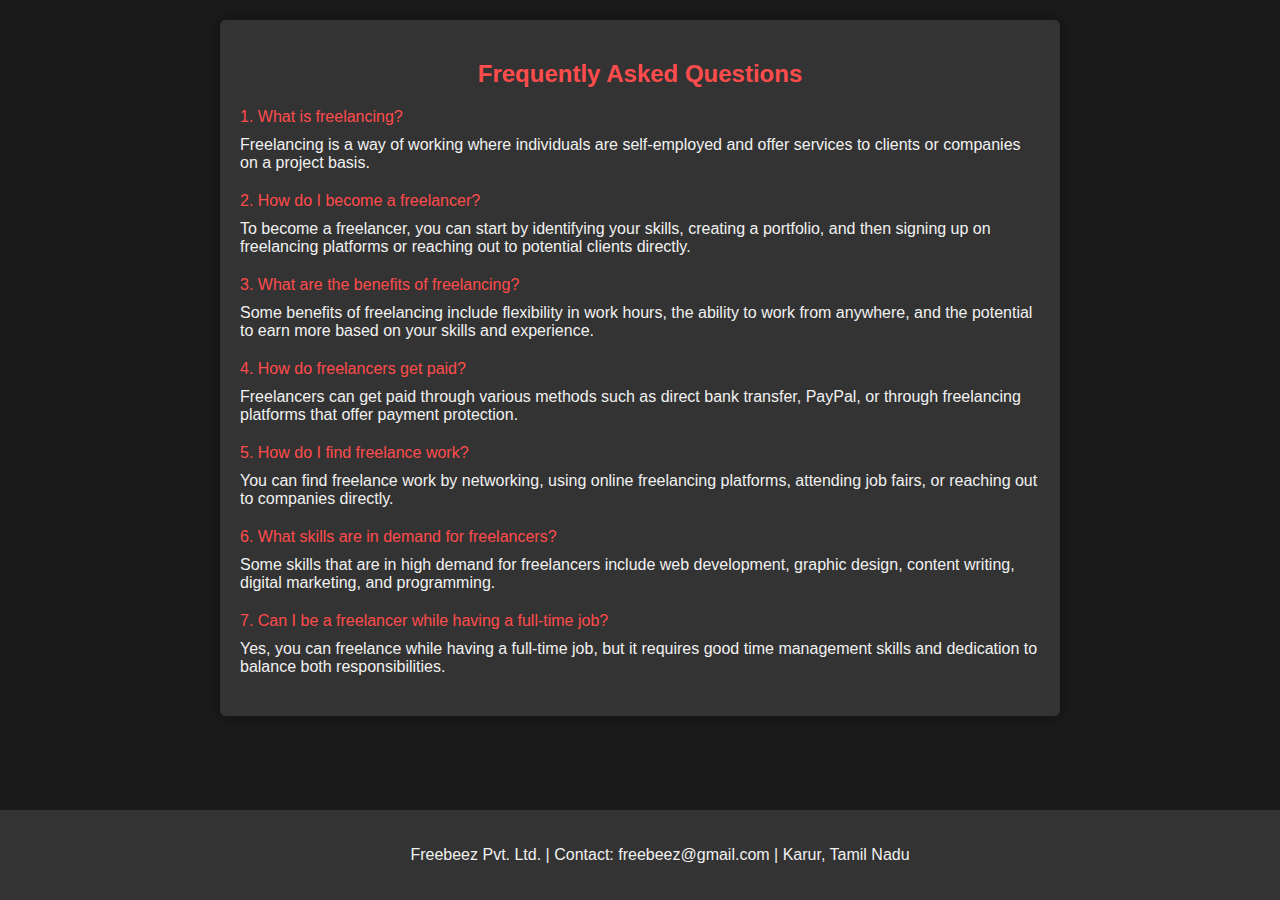
<file: Project_FreeBeez/faq.html>
<!DOCTYPE html>
<html lang="en">
<head>
<meta charset="UTF-8">
<meta name="viewport" content="width=device-width, initial-scale=1.0">
<title>Freelancer FAQ</title>
<style>
  body {
    font-family: Arial, sans-serif;
    margin: 0;
    padding: 0;
    background-color: #1a1a1a;
    color: #f1f1f1;
  }
  .container {
    max-width: 800px;
    margin: 20px auto;
    padding: 20px;
    background-color: #333;
    border-radius: 5px;
    box-shadow: 0 0 10px rgba(0, 0, 0, 0.5);
  }
  h2 {
    text-align: center;
    margin-bottom: 20px;
    color: #ff4c4c;
  }
  .question {
    color: #ff4c4c;
    margin-bottom: 10px;
  }
  .answer {
    color: #f1f1f1;
    margin-bottom: 20px;
  }
  footer {
    background-color: #333;
    color: #f1f1f1;
    padding: 20px;
    text-align: center;
    position: fixed;
    bottom: 0;
    width: 100%;
  }
</style>
</head>
<body>

<div class="container">
  <h2>Frequently Asked Questions</h2>
  
  <div class="question">1. What is freelancing?</div>
  <div class="answer">Freelancing is a way of working where individuals are self-employed and offer services to clients or companies on a project basis.</div>
  
  <div class="question">2. How do I become a freelancer?</div>
  <div class="answer">To become a freelancer, you can start by identifying your skills, creating a portfolio, and then signing up on freelancing platforms or reaching out to potential clients directly.</div>
  
  <div class="question">3. What are the benefits of freelancing?</div>
  <div class="answer">Some benefits of freelancing include flexibility in work hours, the ability to work from anywhere, and the potential to earn more based on your skills and experience.</div>
  
  <div class="question">4. How do freelancers get paid?</div>
  <div class="answer">Freelancers can get paid through various methods such as direct bank transfer, PayPal, or through freelancing platforms that offer payment protection.</div>
  
  <div class="question">5. How do I find freelance work?</div>
  <div class="answer">You can find freelance work by networking, using online freelancing platforms, attending job fairs, or reaching out to companies directly.</div>

  <!-- Add more questions and answers here -->
  <!-- You can copy and paste the divs below and modify the content -->
  <div class="question">6. What skills are in demand for freelancers?</div>
  <div class="answer">Some skills that are in high demand for freelancers include web development, graphic design, content writing, digital marketing, and programming.</div>
  
  <div class="question">7. Can I be a freelancer while having a full-time job?</div>
  <div class="answer">Yes, you can freelance while having a full-time job, but it requires good time management skills and dedication to balance both responsibilities.</div>
  
  <!-- Add more questions and answers here -->
  <!-- You can copy and paste the divs above and modify the content -->
</div>

<!-- Footer -->
<footer>
    <p>Freebeez Pvt. Ltd. | Contact: freebeez@gmail.com | Karur, Tamil Nadu</p>
</footer>

</body>
</html>
</file>
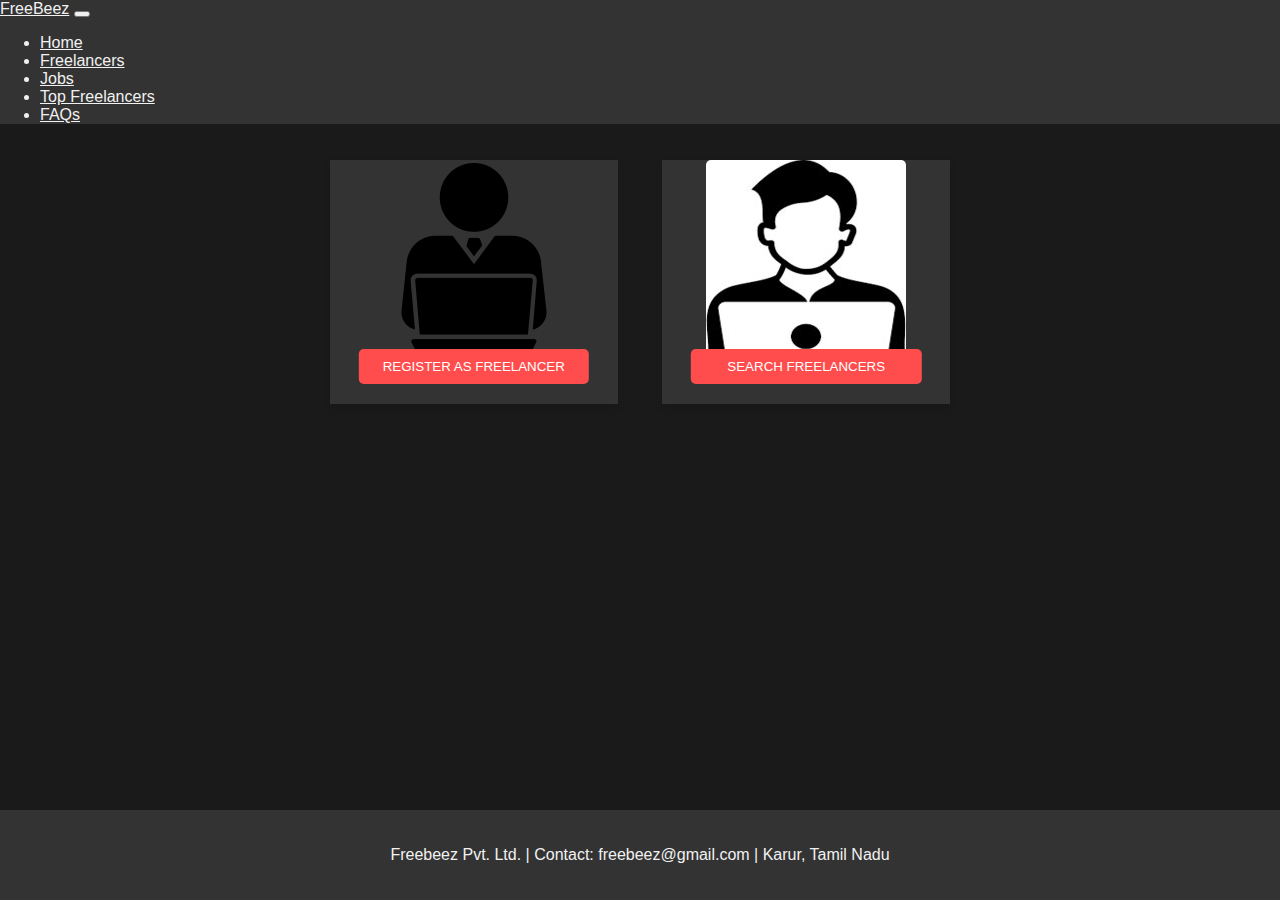
<file: Project_FreeBeez/freelancers.html>
<!DOCTYPE html>
<html lang="en">
<head>
    <meta charset="UTF-8">
    <meta name="viewport" content="width=device-width, initial-scale=1.0">
    <title>FreeLancers</title>
    <link rel="stylesheet" href="https://cdn.jsdelivr.net/npm/bootstrap@4.6.2/dist/css/bootstrap.min.css" integrity="sha384-xOolHFLEh07PJGoPkLv1IbcEPTNtaed2xpHsD9ESMhqIYd0nLMwNLD69Npy4HI+N" crossorigin="anonymous">
    <style>
        body {
            background-color: #1a1a1a;
            color: #f1f1f1;
            font-family: Arial, sans-serif;
            display: flex;
            flex-direction: column;
            min-height: 100vh;
            margin: 0;
        }
        #nav .navbar {
            background-color: #333;
        }
        #nav .navbar-brand,
        #nav .nav-link {
            color: #f1f1f1 !important;
        }
        #nav .nav-link:hover {
            color: #ff4c4c !important;
        }
        .card {
            position: relative;
            margin: 20px;
            width: 18rem;
            display: inline-block;
            background-color: #333;
            color: #f1f1f1;
            box-shadow: 0 4px 8px rgba(0,0,0,0.1);
            transition: transform 0.3s, box-shadow 0.3s;
        }
        .card:hover {
            transform: translateY(-10px);
            box-shadow: 0 8px 16px rgba(0,0,0,0.2);
        }
        .card img {
            border-top-left-radius: 5px;
            border-top-right-radius: 5px;
        }
        .card-body {
            padding: 20px;
            text-align: center;
        }
        .card-text {
            margin-bottom: 20px;
            font-size: 1.1em;
        }
        .card-button {
            position: absolute;
            bottom: 20px;
            left: 50%;
            transform: translateX(-50%);
            width: 80%;
            background-color: #ff4c4c;
            color: white;
            border: none;
            padding: 10px;
            border-radius: 5px;
            transition: background-color 0.3s;
        }
        .card-button:hover {
            background-color: #cc0000;
        }
        footer {
            background-color: #333;
            color: #f1f1f1;
            text-align: center;
            padding: 20px 0;
            position: relative;
            bottom: 0;
            width: 100%;
            margin-top: auto;
        }
    </style>
</head>
<body>
    <div id="nav">
        <div class="navbar navbar-expand-md">
            <a href="https://htmlcodex.com/product-landing-page-template" class="navbar-brand">FreeBeez</a>
            <button type="button" class="navbar-toggler" data-toggle="collapse" data-target="#navbarCollapse">
                <span class="navbar-toggler-icon"></span>
            </button>
            <div class="collapse navbar-collapse justify-content-between" id="navbarCollapse">
                <ul class="navbar-nav ml-auto">
                    <li class="nav-item"><a href="index.html" class="nav-link">Home</a></li>
                    <li class="nav-item"><a href="freelancers.html" class="nav-link">Freelancers</a></li>
                    <li class="nav-item"><a href="job.html" class="nav-link">Jobs</a></li>
                    <li class="nav-item"><a href="topfree.html" class="nav-link">Top Freelancers</a></li>
                    <li class="nav-item"><a href="faq.html" class="nav-link">FAQs</a></li>
                </ul>
            </div>
        </div>
    </div>
    <center>
        <div class="card">
            <img src="free1.png" class="card-img-top" alt="...">
            <div class="card-body">
                <a href="regfree.html" class="card-text"><button class="btn card-button">REGISTER AS FREELANCER</button></a>
            </div>
        </div>
        <div class="card">
            <img src="free2.jpg" class="card-img-top" alt="...">
            <div class="card-body">
                <a href="showfree.php" class="card-text"><button class="btn card-button">SEARCH FREELANCERS</button></a>
            </div>
        </div>
    </center>
    <footer>
        <p>Freebeez Pvt. Ltd. | Contact: freebeez@gmail.com | Karur, Tamil Nadu</p>
    </footer>
</body>
</html>
</file>
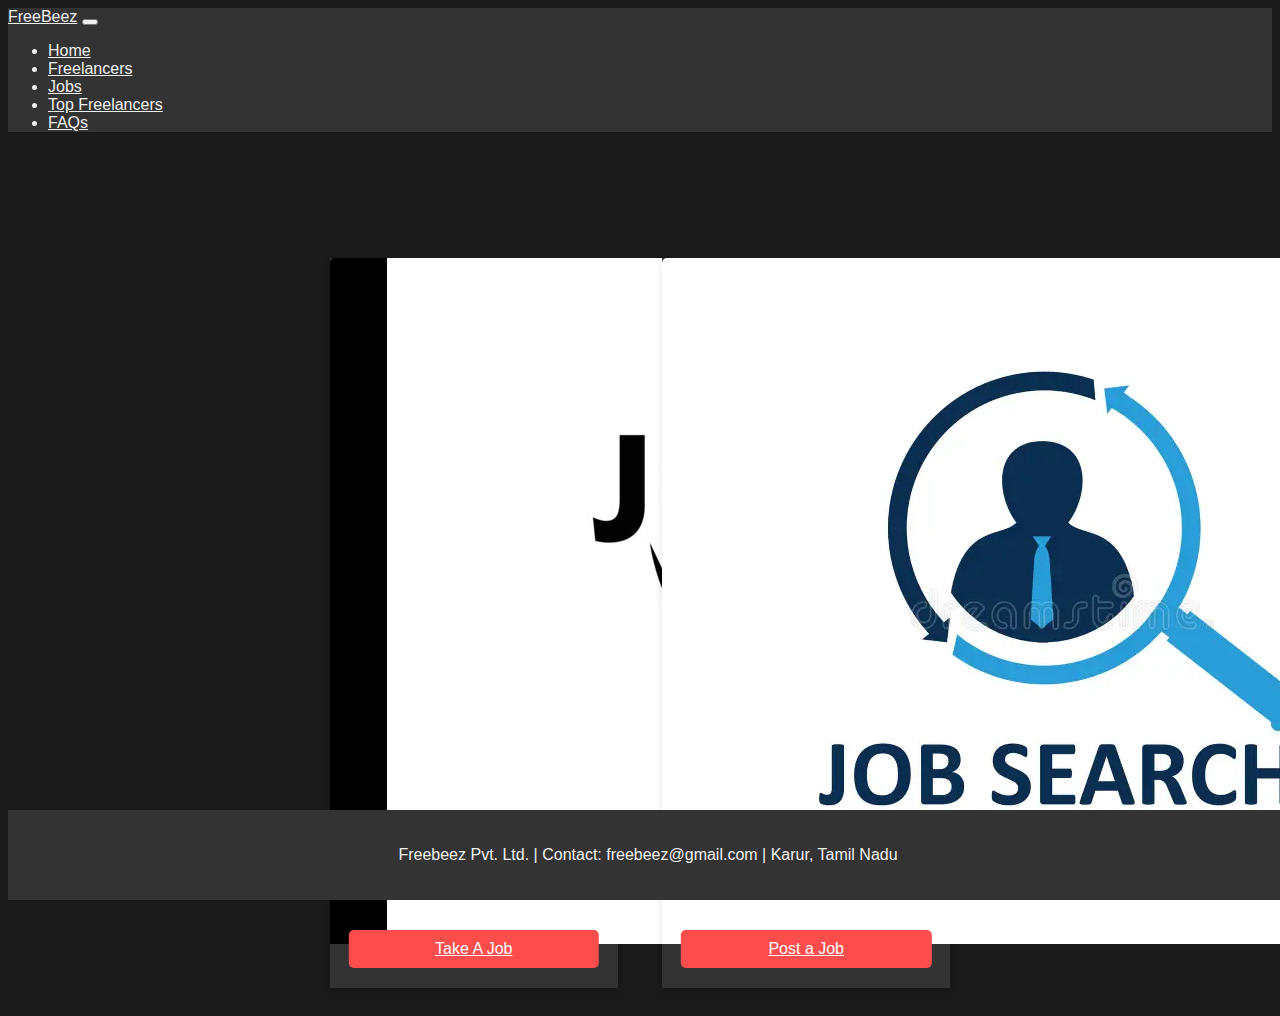
<file: Project_FreeBeez/job.html>
<!DOCTYPE html>
<html lang="en">
<head>
    <meta charset="UTF-8">
    <meta name="viewport" content="width=device-width, initial-scale=1.0">
    <title>FreeLancers</title>
    <link rel="stylesheet" href="https://cdn.jsdelivr.net/npm/bootstrap@4.6.2/dist/css/bootstrap.min.css" integrity="sha384-xOolHFLEh07PJGoPkLv1IbcEPTNtaed2xpHsD9ESMhqIYd0nLMwNLD69Npy4HI+N" crossorigin="anonymous">
    <style>
        body {
            background-color: #1a1a1a;
            color: #f1f1f1;
            font-family: Arial, sans-serif;
        }
        #nav .navbar {
            background-color: #333;
        }
        #nav .navbar-brand,
        #nav .nav-link {
            color: #f1f1f1 !important;
        }
        #nav .nav-link:hover {
            color: #ff4c4c !important;
        }
        .card {
            position: relative;
            margin: 20px;
            width: 18rem;
            display: inline-block;
            background-color: #333;
            color: #f1f1f1;
            box-shadow: 0 4px 8px rgba(0,0,0,0.1);
            transition: transform 0.3s, box-shadow 0.3s;
        }
        .card:hover {
            transform: translateY(-10px);
            box-shadow: 0 8px 16px rgba(0,0,0,0.2);
        }
        .card img {
            border-top-left-radius: 5px;
            border-top-right-radius: 5px;
        }
        .card-body {
            padding: 20px;
            text-align: center;
        }
        .card-text {
            margin-bottom: 20px;
            font-size: 1.1em;
            color: #ff4c4c;
        }
        .card-button {
            position: absolute;
            bottom: 20px;
            left: 50%;
            transform: translateX(-50%);
            width: 80%;
            background-color: #ff4c4c;
            color: white;
            border: none;
            padding: 10px;
            border-radius: 5px;
            transition: background-color 0.3s;
        }
        .card-button:hover {
            background-color: #cc0000;
        }
        footer {
            background-color: #333;
            color: #f1f1f1;
            text-align: center;
            padding: 20px 0;
            position: fixed;
            bottom: 0;
            width: 100%;
        }
    </style>
</head>
<body>
    <div id="nav">
        <div class="navbar navbar-expand-md">
            <a href="https://htmlcodex.com/product-landing-page-template" class="navbar-brand">FreeBeez</a>
            <button type="button" class="navbar-toggler" data-toggle="collapse" data-target="#navbarCollapse">
                <span class="navbar-toggler-icon"></span>
            </button>
            <div class="collapse navbar-collapse justify-content-between" id="navbarCollapse">
                <ul class="navbar-nav ml-auto">
                    <li class="nav-item"><a href="index.html" class="nav-link">Home</a></li>
                    <li class="nav-item"><a href="freelancers.html" class="nav-link">Freelancers</a></li>
                    <li class="nav-item"><a href="job.html" class="nav-link">Jobs</a></li>
                    <li class="nav-item"><a href="topfree.html" class="nav-link">Top Freelancers</a></li>
                    <li class="nav-item"><a href="faq.html" class="nav-link">FAQs</a></li>
                </ul>
            </div>
        </div>
    </div>
    <br><br><br><br><br>
    <center>
        <div class="card">
            <img src="job1.jpg" class="card-img-top" alt="...">
            <div class="card-body">
                <a href="takejob.php" class="card-button">Take A Job</a>
            </div>
        </div>
        <div class="card">
            <img src="job2.webp" class="card-img-top" alt="...">
            <div class="card-body">
                <a href="uploadjob.html" class="card-button">Post a Job</a>
            </div>
        </div>
    </center>
    <footer>
        <p>Freebeez Pvt. Ltd. | Contact: freebeez@gmail.com | Karur, Tamil Nadu</p>
    </footer>
</body>
</html>
</file>
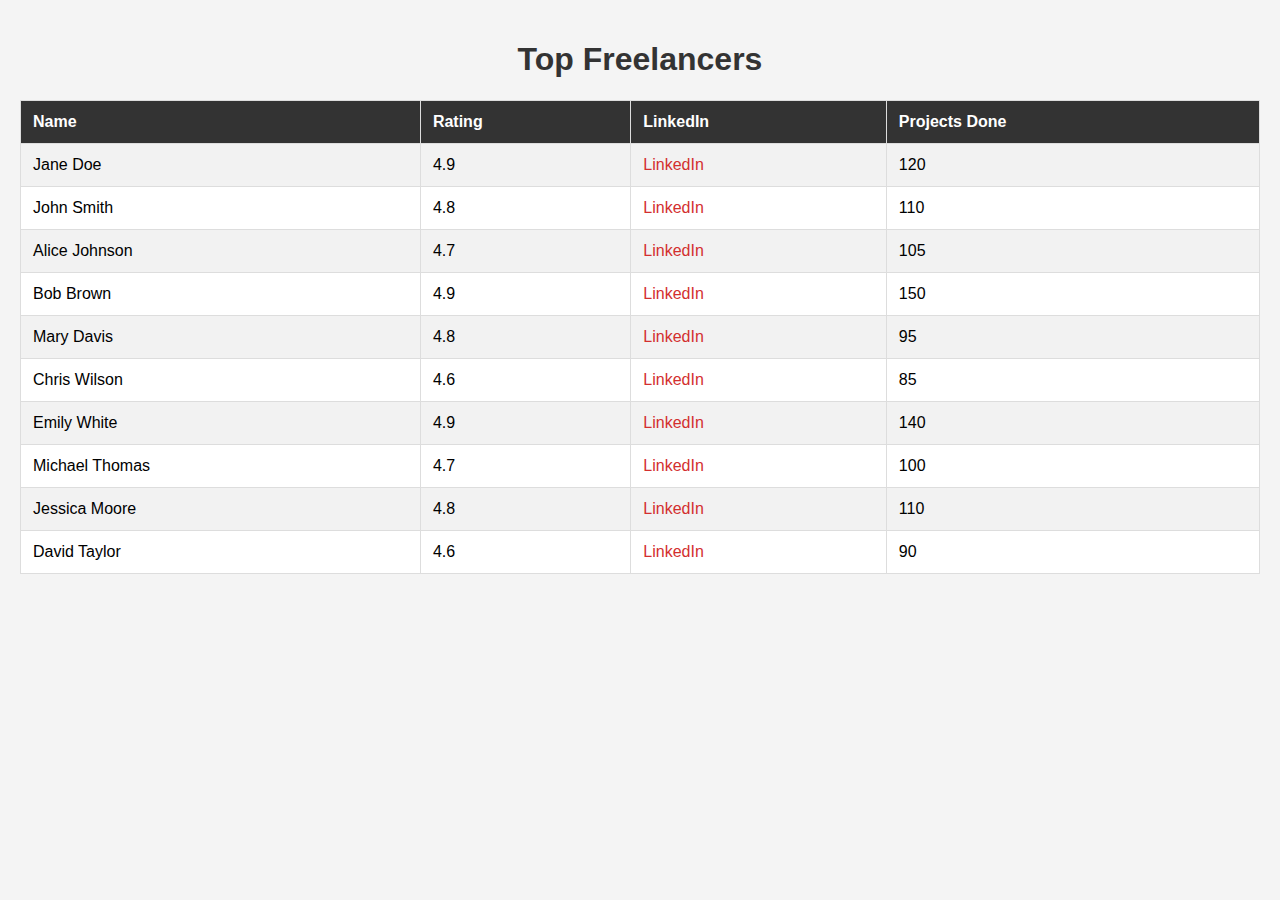
<file: Project_FreeBeez/topfree.html>
<!DOCTYPE html>
<html lang="en">
<head>
    <meta charset="UTF-8">
    <meta name="viewport" content="width=device-width, initial-scale=1.0">
    <title>Top Freelancers</title>
    <style>
        body {
            font-family: Arial, sans-serif;
            background-color: #f4f4f4;
            margin: 0;
            padding: 20px;
        }
        h1 {
            text-align: center;
            color: #333;
        }
        table {
            width: 100%;
            border-collapse: collapse;
            margin: 20px 0;
            background-color: #fff;
        }
        th, td {
            padding: 12px;
            text-align: left;
            border: 1px solid #ddd;
        }
        th {
            background-color: #333;
            color: #fff;
        }
        tr:nth-child(even) {
            background-color: #f2f2f2;
        }
        a {
            color: #d32f2f;
            text-decoration: none;
        }
        a:hover {
            text-decoration: underline;
        }
    </style>
</head>
<body>
    <h1>Top Freelancers</h1>
    <table>
        <tr>
            <th>Name</th>
            <th>Rating</th>
            <th>LinkedIn</th>
            <th>Projects Done</th>
        </tr>
        <tr>
            <td>Jane Doe</td>
            <td>4.9</td>
            <td><a href="https://linkedin.com/in/janedoe" target="_blank">LinkedIn</a></td>
            <td>120</td>
        </tr>
        <tr>
            <td>John Smith</td>
            <td>4.8</td>
            <td><a href="https://linkedin.com/in/johnsmith" target="_blank">LinkedIn</a></td>
            <td>110</td>
        </tr>
        <tr>
            <td>Alice Johnson</td>
            <td>4.7</td>
            <td><a href="https://linkedin.com/in/alicejohnson" target="_blank">LinkedIn</a></td>
            <td>105</td>
        </tr>
        <tr>
            <td>Bob Brown</td>
            <td>4.9</td>
            <td><a href="https://linkedin.com/in/bobbrown" target="_blank">LinkedIn</a></td>
            <td>150</td>
        </tr>
        <tr>
            <td>Mary Davis</td>
            <td>4.8</td>
            <td><a href="https://linkedin.com/in/marydavis" target="_blank">LinkedIn</a></td>
            <td>95</td>
        </tr>
        <tr>
            <td>Chris Wilson</td>
            <td>4.6</td>
            <td><a href="https://linkedin.com/in/chriswilson" target="_blank">LinkedIn</a></td>
            <td>85</td>
        </tr>
        <tr>
            <td>Emily White</td>
            <td>4.9</td>
            <td><a href="https://linkedin.com/in/emilywhite" target="_blank">LinkedIn</a></td>
            <td>140</td>
        </tr>
        <tr>
            <td>Michael Thomas</td>
            <td>4.7</td>
            <td><a href="https://linkedin.com/in/michaelthomas" target="_blank">LinkedIn</a></td>
            <td>100</td>
        </tr>
        <tr>
            <td>Jessica Moore</td>
            <td>4.8</td>
            <td><a href="https://linkedin.com/in/jessicamoore" target="_blank">LinkedIn</a></td>
            <td>110</td>
        </tr>
        <tr>
            <td>David Taylor</td>
            <td>4.6</td>
            <td><a href="https://linkedin.com/in/davidtaylor" target="_blank">LinkedIn</a></td>
            <td>90</td>
        </tr>
    </table>
</body>
</html>
</file>
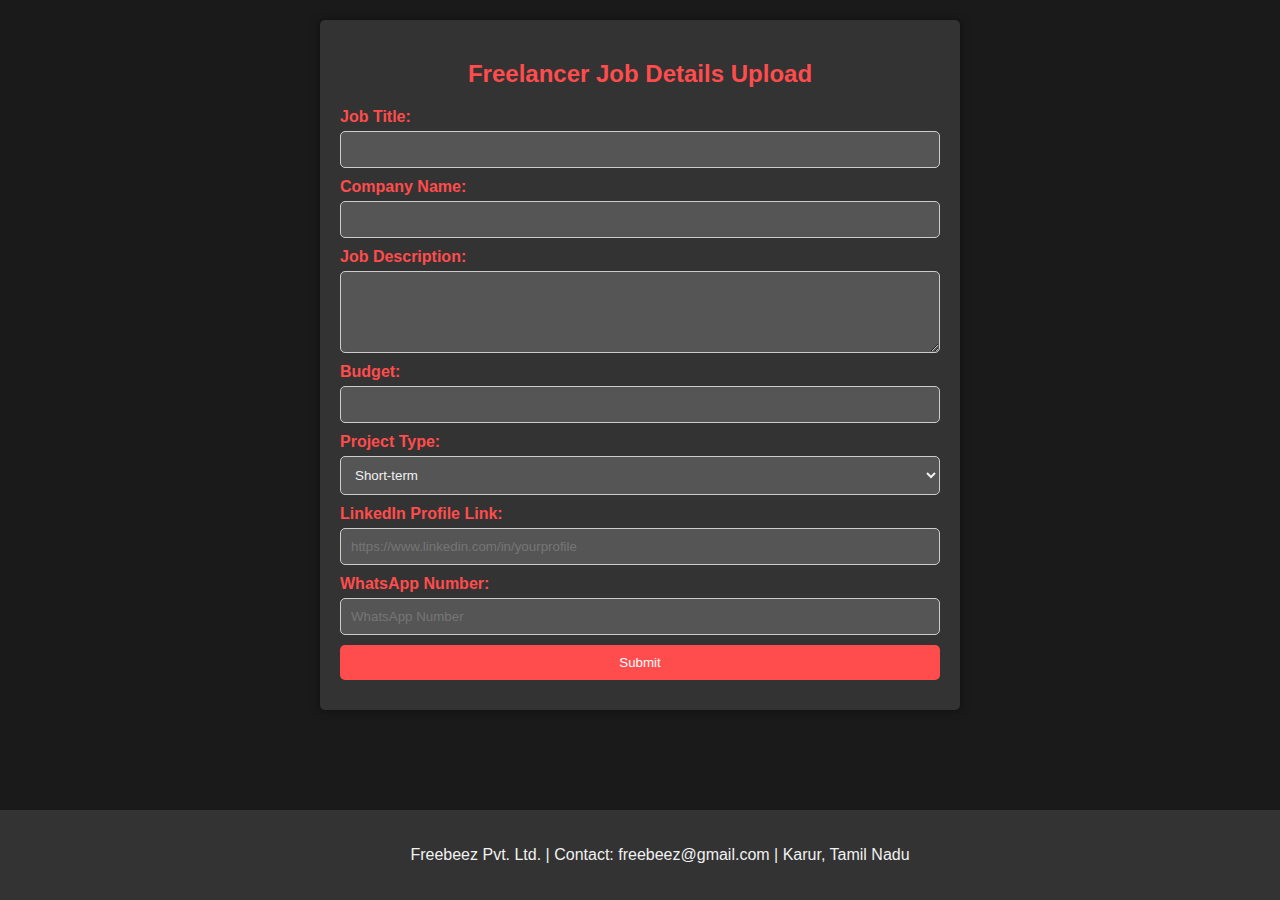
<file: Project_FreeBeez/uploadjob.html>
<!DOCTYPE html>
<html lang="en">
<head>
<meta charset="UTF-8">
<meta name="viewport" content="width=device-width, initial-scale=1.0">
<title>Freelancer Job Details Upload Form</title>
<style>
  body {
    font-family: Arial, sans-serif;
    margin: 0;
    padding: 0;
    background-color: #1a1a1a;
    color: #f1f1f1;
  }
  .container {
    max-width: 600px;
    margin: 20px auto;
    padding: 20px;
    background-color: #333;
    border-radius: 5px;
    box-shadow: 0 0 10px rgba(0, 0, 0, 0.5);
  }
  h2 {
    text-align: center;
    margin-bottom: 20px;
    color: #ff4c4c;
  }
  form {
    display: flex;
    flex-direction: column;
  }
  label {
    font-weight: bold;
    margin-bottom: 5px;
    color: #ff4c4c;
  }
  input, select, textarea {
    margin-bottom: 10px;
    padding: 10px;
    border-radius: 5px;
    border: 1px solid #ccc;
    background-color: #555;
    color: #f1f1f1;
  }
  input[type="submit"] {
    background-color: #ff4c4c;
    color: #fff;
    cursor: pointer;
    border: none;
  }
  input[type="submit"]:hover {
    background-color: #cc0000;
  }
  footer {
    background-color: #333;
    color: #f1f1f1;
    padding: 20px;
    text-align: center;
    position: fixed;
    bottom: 0;
    width: 100%;
  }
</style>
</head>
<body>

<div class="container">
  <h2>Freelancer Job Details Upload</h2>
  
  <form action="uploadjob.php" method="post" enctype="multipart/form-data">
    <label for="job_title">Job Title:</label>
    <input type="text" id="job_title" name="job_title" required>
    
    <label for="company_name">Company Name:</label>
    <input type="text" id="company_name" name="company_name" required>
    
    <label for="job_description">Job Description:</label>
    <textarea id="job_description" name="job_description" rows="4" required></textarea>
    
    <label for="salary">Budget:</label>
    <input type="number" id="salary" name="salary" required>
    
    <label for="job_type">Project Type:</label>
    <select id="job_type" name="job_type" required>
      <option value="short_term">Short-term</option>
      <option value="long_term">Long-term</option>
    </select>
    
    <label for="linkedin">LinkedIn Profile Link:</label>
    <input type="text" id="linkedin" name="linkedin" placeholder="https://www.linkedin.com/in/yourprofile">
    
    <label for="whatsapp">WhatsApp Number:</label>
    <input type="tel" id="whatsapp" name="whatsapp" placeholder="WhatsApp Number" required>
    
    <input type="submit" value="Submit">
  </form>
</div>

<!-- Footer -->
<footer>
    <p>Freebeez Pvt. Ltd. | Contact: freebeez@gmail.com | Karur, Tamil Nadu</p>
</footer>

</body>
</html>
</file>
